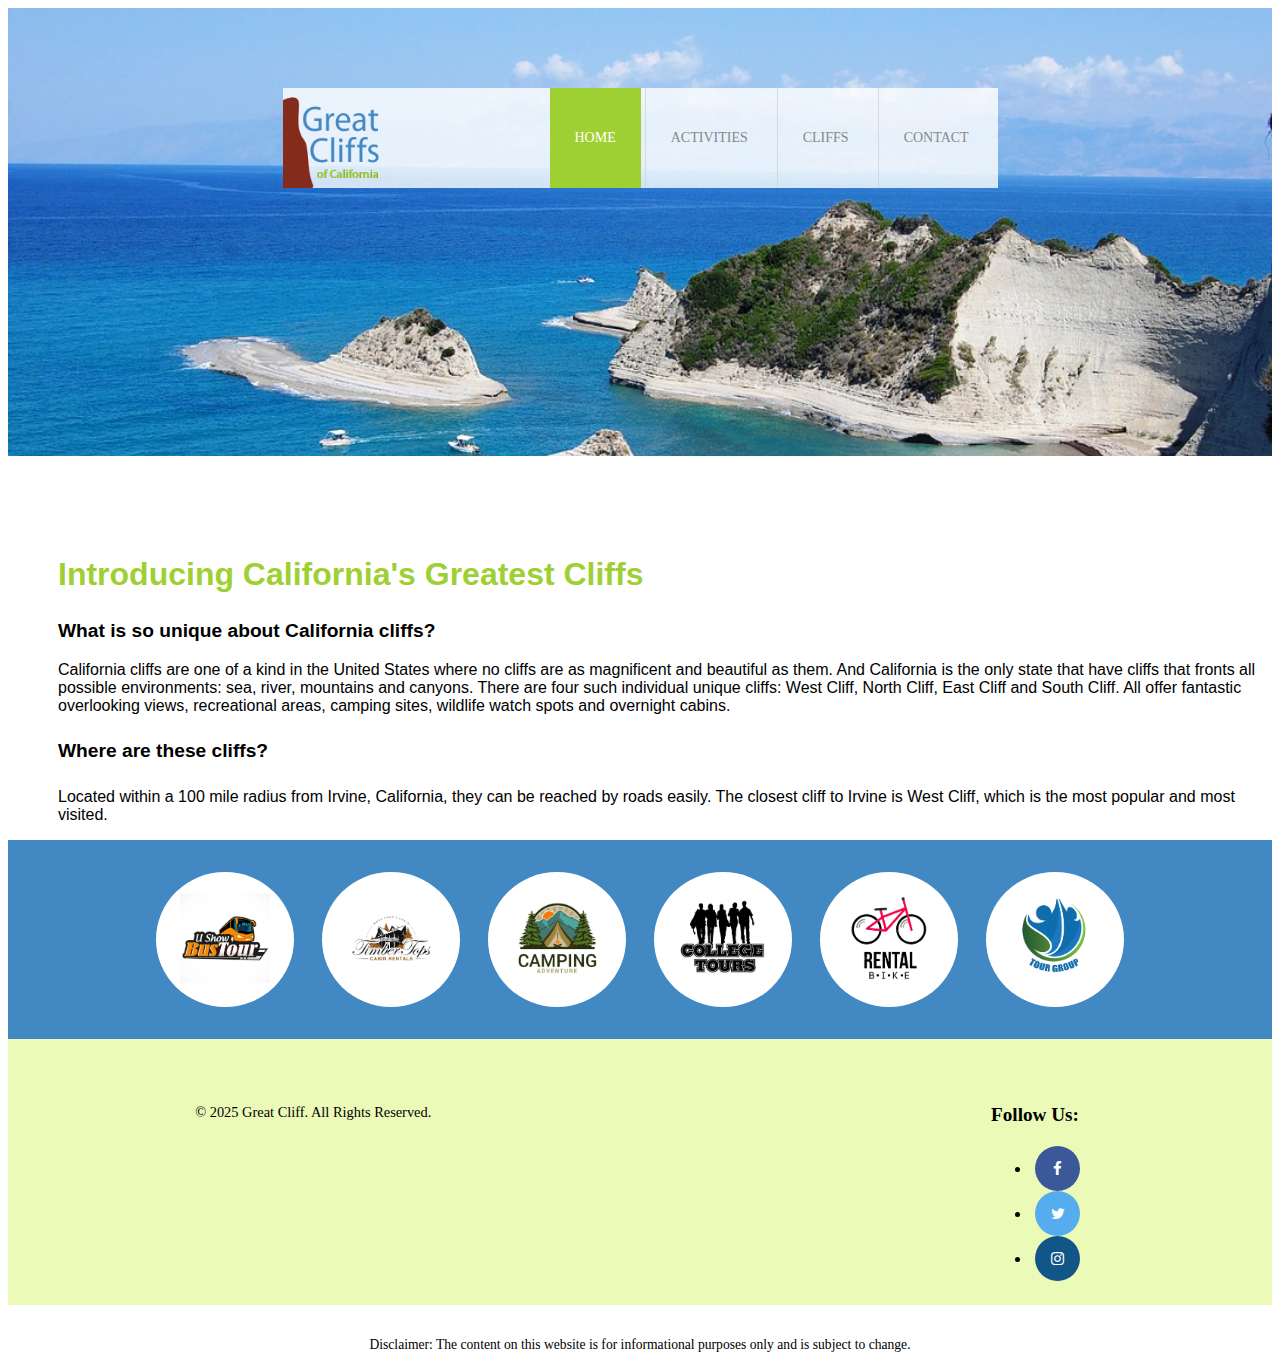
<file: index.html>
<!DOCTYPE html>
<html lang="en">
<head>
    <meta charset="utf-8">
    <title>Great Cliff's Website</title>
    <link rel="stylesheet" href="style.css">
    <!-- Font Awesome -->
     <link rel="stylesheet" href="https://cdnjs.cloudflare.com/ajax/libs/font-awesome/4.7.0/css/font-awesome.min.css">
</head>
<body id="home">
    <!-- Main Container -->
    <div class="container">

        <!-- Header Section -->
        <header>
            <div class="main-header">
                <!-- Logo Section -->
                <div class="logo">
                    <img src="Images/logo.png" alt="Great Cliff Logo" width="125">
                </div>

                <!-- Navigation Section -->
                <nav class="main-menu">
                    <ul>
                        <li class="active"><a href="index.html">Home</a></li>
                        <li><a href="activities.html">Activities</a></li>
                        <li><a href="#Cliffs">Cliffs</a></li>
                        <li><a href="contact.html">Contact</a></li>
                    </ul>
                </nav>
            </div>
        </header>

        <!-- Main Content Area -->
        <main>
            <h2>Introducing California's Greatest Cliffs</h2>
            <h3>What is so unique about California cliffs?</h3>
            <p>California cliffs are one of a kind in the United States where no cliffs are as magnificent and beautiful as them. And California is the only state that have cliffs that fronts all possible environments: sea, river, mountains and canyons. There are four such individual unique cliffs: West Cliff, North Cliff, East Cliff and South Cliff. All offer fantastic overlooking views, recreational areas, camping sites, wildlife watch spots and overnight cabins.</p>
            <h4>Where are these cliffs?</h4>
            <p>Located within a 100 mile radius from Irvine, California, they can be reached by roads easily. The closest cliff to Irvine is West Cliff, which is the most popular and most visited.</p>
        </main>
        <!-- Partners Section -->
        <section>
            <ul id="partners">
                <li class="partner">
                    <img src="Images/partner-bustour.png" alt="Partner Bus Tour">   
                </li>
                <li class="partner">
                    <img src="Images/partner-cabinrental.png" alt="Partner Cabin Rental">   
                </li>
                <li class="partner">
                    <img src="Images/partner-campingadv.png" alt="Partner Camping Adventure">   
                </li>
                <li class="partner">
                    <img src="Images/partner-collegetours.png" alt="Partner College Tours">   
                </li>
                <li class="partner">
                    <img src="Images/partner-rentalbike.png" alt="Partner Bike Rental">   
                </li>
                <li class="partner">
                    <img src="Images/partner-tourgroup.png" alt="Partner Tour Group">   
                </li>
            </ul>
        </section>

        <!-- Footer Section -->
        <footer>
            <div id="nondisclaimer">
                <!-- Copy Section -->
                <div class="copy">
                    <p>&copy; 2025 Great Cliff. All Rights Reserved.</p>
                </div>

                <!-- Social Section -->
                <div class="social">
                    <h3>Follow Us:</h3>
                    <ul>
                        <li><a href="#" class="fa fa-facebook"></a></li>
                        <li><a href="#" class="fa fa-twitter"></a></li>
                        <li><a href="#" class="fa fa-instagram"></a></li>
                    </ul>
                </div>
            </div>

            <div id="disclaimer">
                <p>Disclaimer: The content on this website is for informational purposes only and is subject to change.</p>
            </div>
        </footer>
    </div>
</body>
</html>
</file>
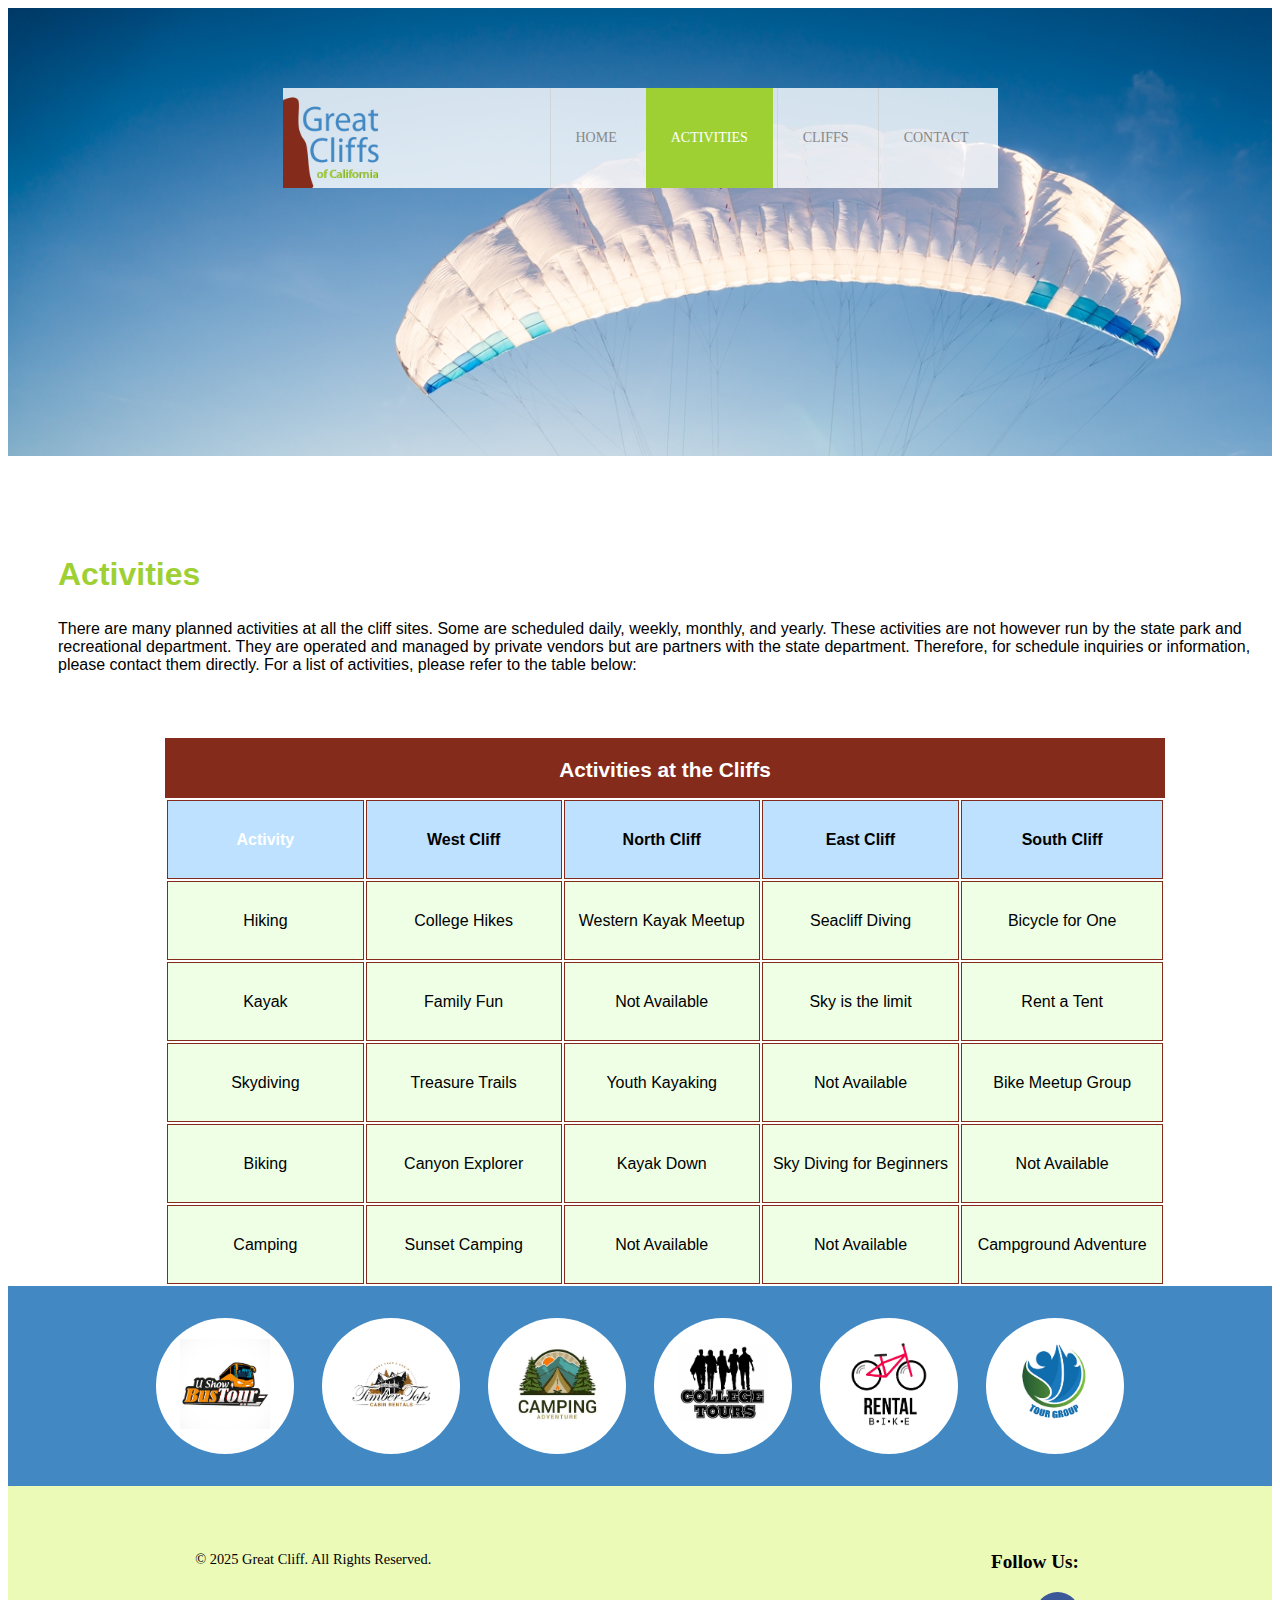
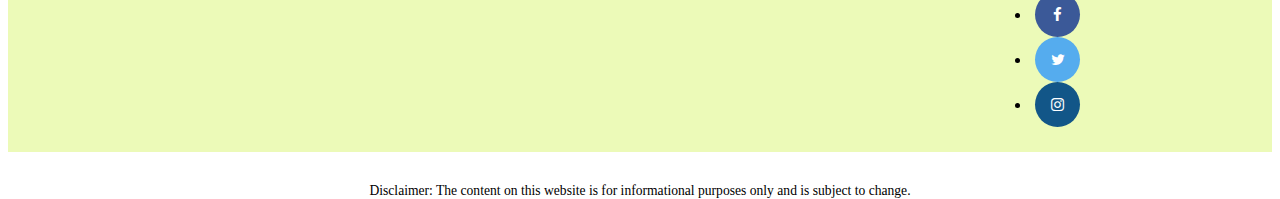
<file: activities.html>
<!DOCTYPE html>
<html lang="en">
<head>
    <meta charset="utf-8">
    <title>Activities at the Cliffs</title>
    <link rel="stylesheet" href="style.css">
    <!-- Font Awesome -->
    <link rel="stylesheet" href="https://cdnjs.cloudflare.com/ajax/libs/font-awesome/4.7.0/css/font-awesome.min.css">
</head>
<body id="activities">
    <!-- Main Container -->
    <div class="container">

        <!-- Header Section -->
        <header>
                <div class="main-header">
                    <!-- Logo Section -->
                    <div class="logo">
                        <img src="Images/logo.png" alt="Great Cliff Logo" width="125">
                    </div>
                <nav class="main-menu">
                    <ul>
                        <li><a href="index.html">Home</a></li>
                        <li class="active"><a href="activities.html">Activities</a></li>
                        <li><a href="#Cliffs">Cliffs</a></li>
                        <li><a href="contact.html">Contact</a></li>
                    </ul>
                </nav>
            </div>
        </header>

        <!-- Main Content Area -->
        <main>
            <h2>Activities</h2>
            <p>There are many planned activities at all the cliff sites. Some are scheduled daily, weekly, monthly, and yearly. These activities are not however run by the state park and recreational department. They are operated and managed by private vendors but are partners with the state department. Therefore, for schedule inquiries or information, please contact them directly. For a list of activities, please refer to the table below:</p>

            <!-- Table for Activities -->
            <table>
                <caption>Activities at the Cliffs</caption>
                <thead>
                    <tr>
                        <th class="first-child">Activity</th>
                        <th>West Cliff</th>
                        <th>North Cliff</th>
                        <th>East Cliff</th>
                        <th>South Cliff</th>
                    </tr>
                </thead>
                <tbody>
                    <tr>
                        <td class="first-child">Hiking</td>
                        <td>College Hikes</td>
                        <td>Western Kayak Meetup</td>
                        <td>Seacliff Diving</td>
                        <td>Bicycle for One</td>
                    </tr>
                    <tr>
                        <td class="first-child">Kayak</td>
                        <td>Family Fun</td>
                        <td>Not Available</td>
                        <td>Sky is the limit</td>
                        <td>Rent a Tent</td>
                    </tr>
                    <tr>
                        <td class="first-child">Skydiving</td>
                        <td>Treasure Trails</td>
                        <td>Youth Kayaking</td>
                        <td>Not Available</td>
                        <td>Bike Meetup Group</td>
                    </tr>
                    <tr>
                        <td class="first-child">Biking</td>
                        <td>Canyon Explorer</td>
                        <td>Kayak Down</td>
                        <td>Sky Diving for Beginners</td>
                        <td>Not Available</td>
                    </tr>
                    <tr>
                        <td class="first-child">Camping</td>
                        <td>Sunset Camping</td>
                        <td>Not Available</td>
                        <td>Not Available</td>
                        <td>Campground Adventure</td>
                    </tr>
                </tbody>
            </table>
        </main>
        <!-- Partners Section -->
        <section>
            <ul id="partners">
                <li class="partner">
                    <img src="Images/partner-bustour.png" alt="Partner Bus Tour">   
                </li>
                <li class="partner">
                    <img src="Images/partner-cabinrental.png" alt="Partner Cabin Rental">   
                </li>
                <li class="partner">
                    <img src="Images/partner-campingadv.png" alt="Partner Camping Adventure">   
                </li>
                <li class="partner">
                    <img src="Images/partner-collegetours.png" alt="Partner College Tours">   
                </li>
                <li class="partner">
                    <img src="Images/partner-rentalbike.png" alt="Partner Bike Rental">   
                </li>
                <li class="partner">
                    <img src="Images/partner-tourgroup.png" alt="Partner Tour Group">   
                </li>
            </ul>
        </section>
        <!-- Footer Section -->
        <footer>
            <div id="nondisclaimer">
                <!-- Copy Section -->
                <div class="copy">
                    <p>&copy; 2025 Great Cliff. All Rights Reserved.</p>
                </div>

                <!-- Social Section -->
                <div class="social">
                    <h3>Follow Us:</h3>
                    <ul>
                        <li><a href="#" class="fa fa-facebook"></a></li>
                        <li><a href="#" class="fa fa-twitter"></a></li>
                        <li><a href="#" class="fa fa-instagram"></a></li>
                    </ul>
                </div>
            </div>

            <div id="disclaimer">
                <p>Disclaimer: The content on this website is for informational purposes only and is subject to change.</p>
            </div>
        </footer>
    </div>
</body>
</html>
</file>
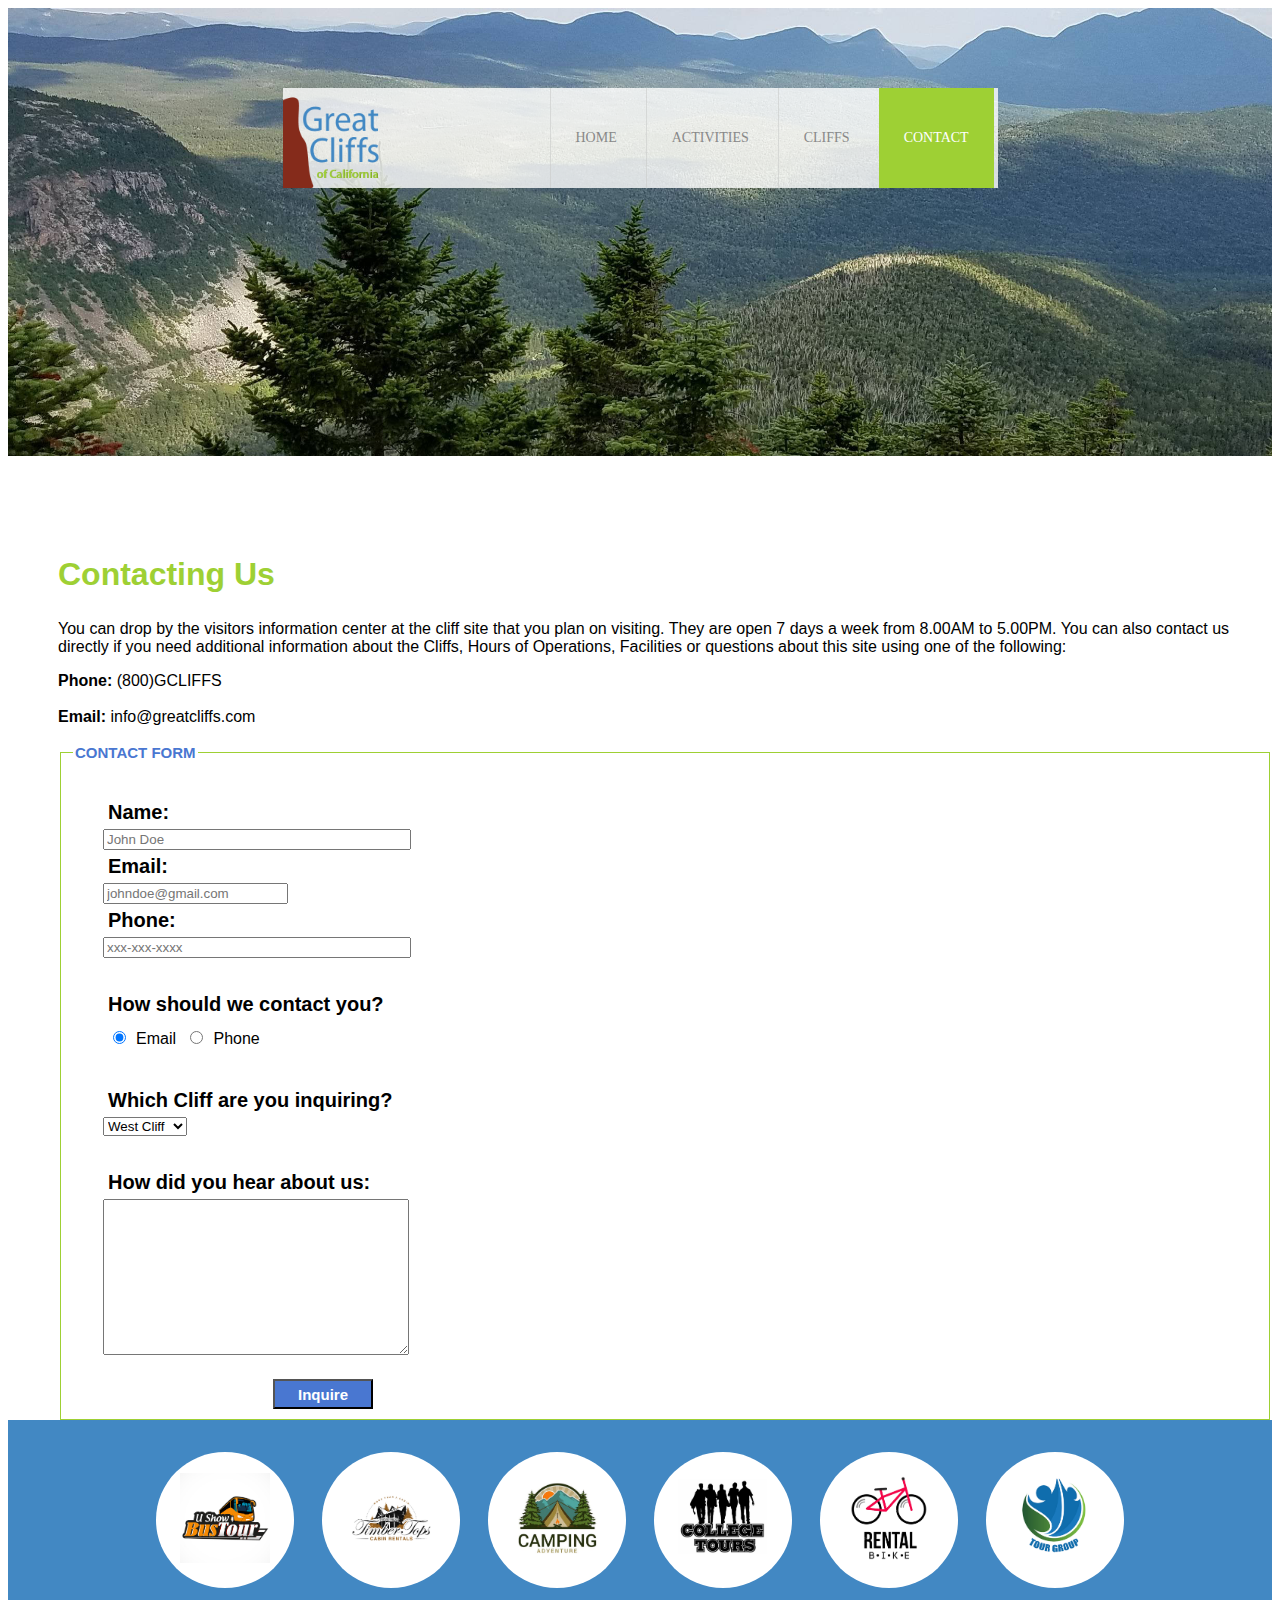
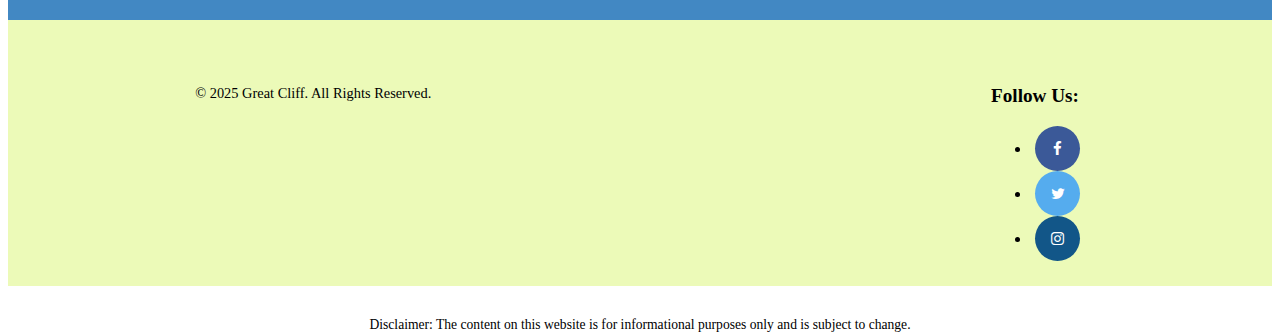
<file: contact.html>
<!DOCTYPE html>
<html lang="en">
<head>
    <meta charset="utf-8">
    <title>Contact Us - Great Cliff</title>
    <link rel="stylesheet" href="style.css">
    <!-- Font Awesome -->
    <link rel="stylesheet" href="https://cdnjs.cloudflare.com/ajax/libs/font-awesome/4.7.0/css/font-awesome.min.css">
</head>
<body id="contact">
    <!-- Main Container -->
    <div class="container">

        <!-- Header Section -->
        <header>
                <div class="main-header">
                    <!-- Logo Section -->
                    <div class="logo">
                        <img src="Images/logo.png" alt="Great Cliff Logo" width="125">
                    </div>
                <nav class="main-menu">
                    <ul>
                        <li><a href="index.html">Home</a></li>
                        <li><a href="activities.html">Activities</a></li>
                        <li><a href="#Cliffs">Cliffs</a></li>
                        <li class="active"><a href="contact.html">Contact</a></li>
                    </ul>
                </nav>
            </div>
        </header>

        <!-- Main Content Area -->
        <main>
            <h2>Contacting Us</h2>
            <p>
            You can drop by the visitors information center at the cliff site that you plan on visiting. They are open
            7 days a week from 8.00AM to 5.00PM. You can also contact us directly if you need additional information about 
            the Cliffs, Hours of Operations, Facilities or questions about this site using one of the following:
            </p>
            <div class="contactinfo">
                <div class="phone">
                    <span style="font-weight: bold;">Phone:</span>
                    <span>(800)GCLIFFS</span>
                </div>
                <br>
                <div class="email">
                    <span style="font-weight: bold;">Email:</span>
                    <span>info@greatcliffs.com</span>
                </div>
                <br>
            </div>

            <!-- Contact Form -->
            <form action="/contact" method="post">
                <fieldset>  
                    <legend>Contact Form</legend>
                    <div class="textbox">
                        <label>Name:</label> 
                        <input type="text" name="name" placeholder="John Doe">  
                        <label>Email:</label>  
                        <input type="email" name="email" placeholder="johndoe@gmail.com"> 
                        <label>Phone:</label>
                        <input type="text" name="phone" placeholder="xxx-xxx-xxxx"> 
                    </div>
                    <div class="radios">
                        <label>How should we contact you?</label>  
                        <input type="radio" name="contact" value="email" checked>Email 
                        <input type="radio" name="contact" value="phone">Phone
                    </div>
                    <div class="selectmenu">
                        <label>Which Cliff are you inquiring?</label>  
                        <select>
                            <option>West Cliff</option>
                            <option>North Cliff</option>
                            <option>East Cliff</option>
                            <option>South Cliff</option>
                        </select>
                    </div>
                    <div class="commentbox">
                        <label>How did you hear about us:</label>  
                        <textarea style="height: 150px;"></textarea>
                    </div>
                    <div class="button">
                        <input type="submit" value="Inquire">
                    </div> 
                </fieldset>  
                </form>
        </main>
        <!-- Partners Section -->
        <section>
            <ul id="partners">
                <li class="partner">
                    <img src="Images/partner-bustour.png" alt="Partner Bus Tour">   
                </li>
                <li class="partner">
                    <img src="Images/partner-cabinrental.png" alt="Partner Cabin Rental">   
                </li>
                <li class="partner">
                    <img src="Images/partner-campingadv.png" alt="Partner Camping Adventure">   
                </li>
                <li class="partner">
                    <img src="Images/partner-collegetours.png" alt="Partner College Tours">   
                </li>
                <li class="partner">
                    <img src="Images/partner-rentalbike.png" alt="Partner Bike Rental">   
                </li>
                <li class="partner">
                    <img src="Images/partner-tourgroup.png" alt="Partner Tour Group">   
                </li>
            </ul>
        </section>
        <!-- Footer Section -->
        <footer>
            <div id="nondisclaimer">
                <!-- Copy Section -->
                <div class="copy">
                    <p>&copy; 2025 Great Cliff. All Rights Reserved.</p>
                </div>

                <!-- Social Section -->
                <div class="social">
                    <h3>Follow Us:</h3>
                    <ul>
                        <li><a href="#" class="fa fa-facebook"></a></li>
                        <li><a href="#" class="fa fa-twitter"></a></li>
                        <li><a href="#" class="fa fa-instagram"></a></li>
                    </ul>
                </div>
            </div>

            <div id="disclaimer">
                <p>Disclaimer: The content on this website is for informational purposes only and is subject to change.</p>
            </div>
        </footer>
    </div>
</body>
</html>
</file>
<file: style.css>
header {
    width: 100%;
    min-height: 400px;
    padding-top: 3em;
}
#home header {
    background: no-repeat lightgray url("Images/cliff_ocean.jpg");
    background-size: 1500px;
}
#activities header {
    background: no-repeat lightgray url("Images/runfly.jpg");
    background-size: 1500px;
}
#contact header {
    background: no-repeat lightgray url("Images/cliff_rock.jpg");
    background-size: 1500px;
}
.main-header {
    background-color: rgb(255,255,255,0.8);
    width: 715px;
    margin: 2em auto 0 auto;
    min-height: 100px;
    height: 100px;
}
.main-header .logo img {
    width: 100px;
    height: 100px;
    margin: 0 2em 0 0;
    float: left;
}
.main-menu {
    margin-left: 227px;
    font-weight: 400;
}
.main-menu ul li {
    list-style-type: none;
    display: inline-block;
    padding-left: 25px;
    padding-right: 25px;
    border-left: 1px solid rgba(202,204,202,0.6);
    line-height: 100px;
    text-transform: uppercase;
    font-size: 14px;
}
.main-menu ul li a {
    text-decoration: none;
    color: #888;
}
.main-menu ul li a:hover {
    color: #9ed034;
}
.main-menu ul li.active {
    background: #9ed034;
    border: none;
}
.main-menu ul li.active a {
    color: #fff;
}
/* Main */
main {
    font-family: Arial, Helvetica, sans-serif;
    margin-top: 100px;
    margin-left: 50px;
}
h2 {
    color: #9ed034;
    font-weight: bold;
    font-size: xx-large;
}
h3 {
    margin-top: 25px;
    font-weight: bold;
    font-size: larger;
}
h4 {
    font-weight: bold;
    font-size: larger;
}
/* Partners */
section {
    width: 100%;
    background-color: #4288c3;
}
section #partners {
    width: 1200px;
    margin: 0 auto;
    padding: 2em 0 2em 0;
    text-align: center;
}
section #partners .partner {
    display: inline-block;
    margin: 0 0.75em;
    padding: 1.3em 1.5em;
    background-color: #fff;
    border-radius: 50%;
}
section #partners .partner img {
    width: 90px;
    height: 90px;
}
/* Footer */
footer {
    width: 100%;
    height: 250px;
    background-color: #ecfab8;
    padding-bottom: 1em;
}
footer #nondisclaimer .copy {
    padding: 3.5em 3.5em 3.5em 13em;
    float: left;
    font-size: 0.9em;
}
footer #nondisclaimer .social {
    padding: 2.5em;
    float: right;
    margin-right: 9.25em;
}
footer #disclaimer {
    clear: both;
}
footer #disclaimer p {
    text-align: center;
    font-size: 0.85em;
}
footer #nondisclaimer .social .fa {
    padding: 15px;
    font-size: 15px;
    text-align: center;
    width: 15px;
    text-decoration: none;
    margin: 0 4px;
    border-radius: 50%;
}
footer #nondisclaimer .social .fa:hover {
    opacity: 0.7;
}
footer #nondisclaimer .social .fa-facebook {
    background: #3B5998;
    color: white;
}
footer #nondisclaimer .social .fa-twitter {
    background: #55ACEE;
    color: white;
}
footer #nondisclaimer .social .fa-instagram {
    background: #125688;
    color: white;
}
footer #social {
    text-align: center;
    margin-top: 1em;
    list-style: horizontal;
}
table {
    width: 1000px;
    margin: 4em auto 0 auto;
}
caption {
    background: #852b1b;
    height: 40px;
    color: #fff;
    font-size: 1.3em;
    font-weight: bold;
    padding-top: 1em;
}
thead {
    background: #bde1ff;
}
tbody {
    background: #eeffe6;
    text-align: center;
}
th,td {
    width: 225px;
    height: 75px;
    vertical-align: middle;
    border: 1px solid #852b1b;
}
th:first-child {
    width: 125;
    height: 50px;
    background: #4977d1;
    color: #fff;
}
th:first-child {
    font-weight: bold;
    background: #bde1ff;
}
legend {
    text-transform: uppercase;
    font-weight: bold;
    font-size: 15px;
    color: #4977d1;
    font-family: 'Arial Narrow Bold', sans-serif;
}
fieldset    {
    border: 1px solid #9ed034;
}
label {
    display: block;
    padding: 5px;
    font-size: 20px;
    font-weight: bold;
    font-family: sans-serif;
}
.textbox {
    width: 300px;
    color: #000;
    margin: 30px;
}
input[type="text"] {
    width: 300px;
}
.radios {
    padding-left: 30px;
}
input[type="radio"] {
    margin: 10px;
}
.selectmenu {
    width: 300px;
    margin: 30px;
}
.commentbox {
    width: 300px;
    padding-left: 30px;
}
textarea {
    width: 300px;
    color: #753a30;
}
input[type="submit"] {
    margin: 20px 0 0 200px;
    width: 100px; height: 30px;
    display: block;
    background-color: #4977d1;
    color: #ffffff;
    font-weight: bold;
    font-size: 15px;
}
</file>
